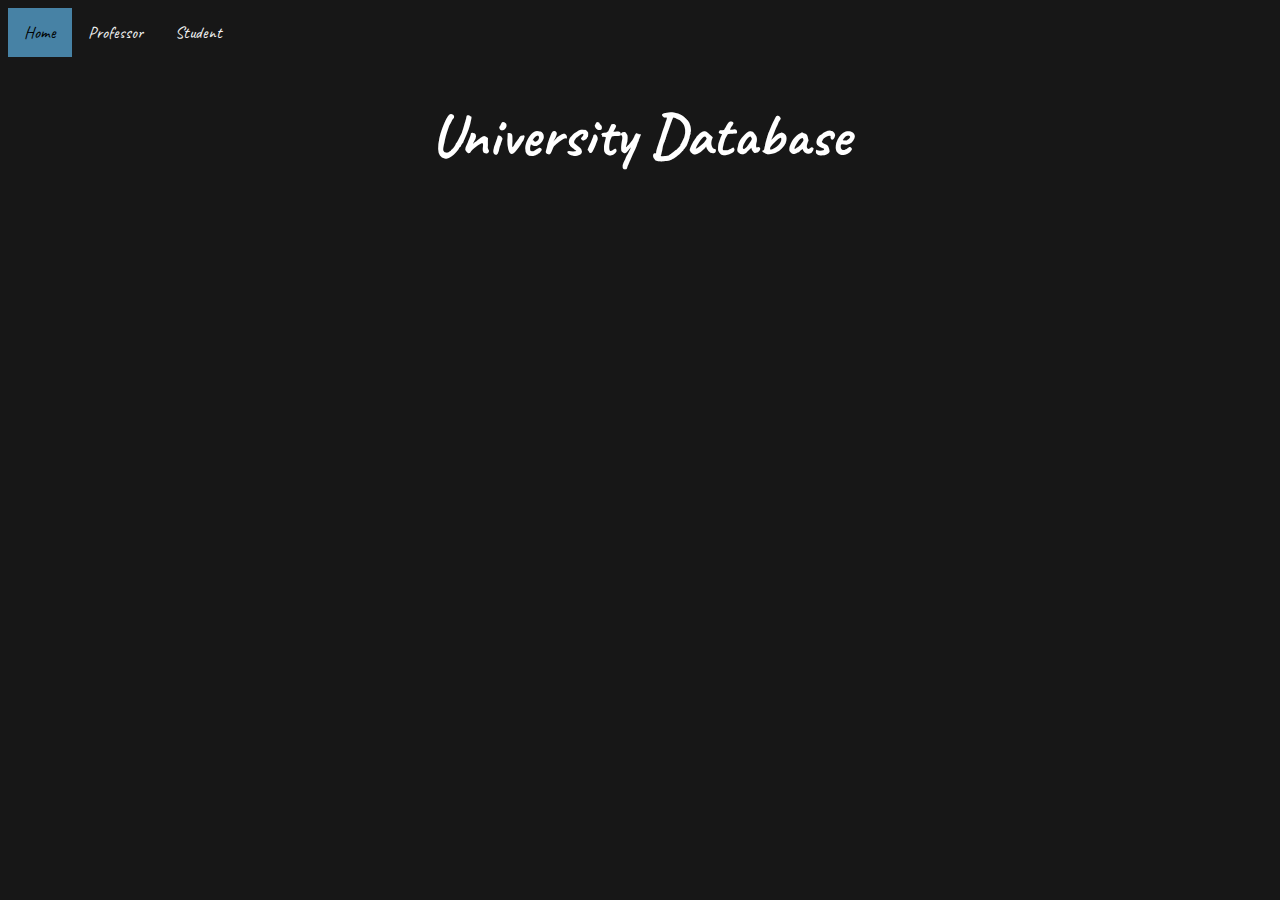
<file: Final Project/scripts/index.html>
<!DOCTYPE html>
<html lang="en">
<head>
    <title> Homepage </title>
    <meta charset="utf-8">
    <link rel="stylesheet" type="text/css" href = "decorate.css">
    <link rel="preconnect" href="https://fonts.gstatic.com">
    <link href="https://fonts.googleapis.com/css2?family=Caveat:wght@500&display=swap" rel="stylesheet">
</head>
    <body style="font-family: 'Caveat', cursive;"> 
        <div class="topnav">
            <a class="active" href="index.html">Home</a>
            <a href="pTab.html">Professor</a>
            <a href="sTab.html">Student</a>
        </div>

        <div class = "heading">
	        <h1 style = "font-size:60px; text-align:center;"> University Database </h1>
        </div>
    </body>
</html>
</file>
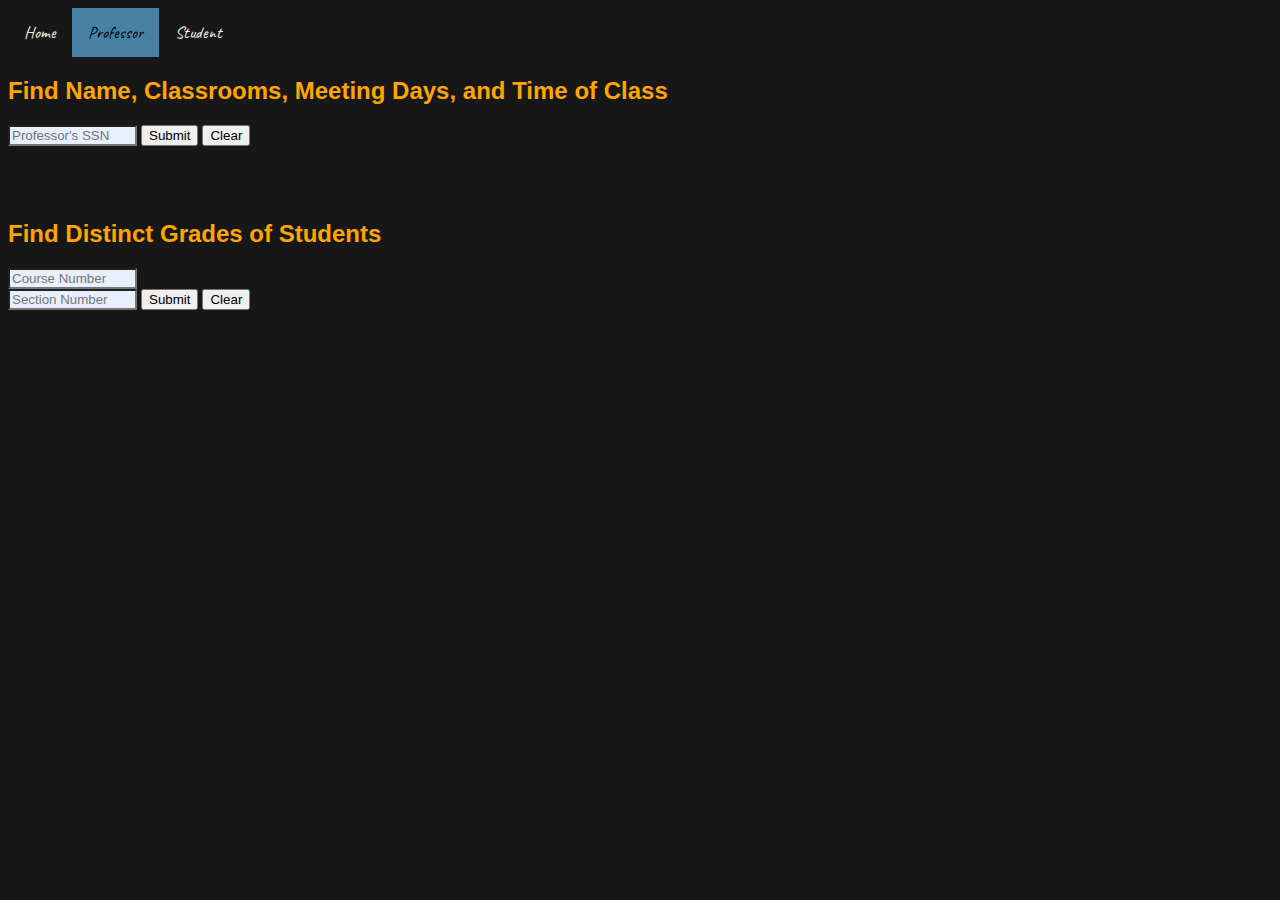
<file: Final Project/scripts/pTab.html>
﻿<!DOCTYPE html>
<html lang="en">
<head>
    <title> Professor </title>
    <meta charset="utf-8">
    <link rel="stylesheet" type="text/css" href="decorate.css">
    <link rel="preconnect" href="https://fonts.gstatic.com">
    <link href="https://fonts.googleapis.com/css2?family=Caveat:wght@500&display=swap" rel="stylesheet">
</head>
    <body>
        <div class="topnav" style="font-family: 'Caveat', cursive;">
            <a href="index.html">Home</a>
            <a class="active" href="pTab.html">Professor</a>
            <a href="sTab.html">Student</a>
        </div>

        <div class="box">
            <form action="includes/pssn.php" method="POST">
                <h2 style="font-family: 'Arial', cursive;"> Find Name, Classrooms, Meeting Days, and Time of Class </h2>
                <input style="background-color: #e8f0fe" SIZE=13 maxlength=9 type="text" id="p_ssn" name="p_ssn" value="" placeholder="Professor's SSN">
                <input type="submit" value="Submit"> <input type="reset" value="Clear"><br><br><br><br>
            </form>
            <form action="includes/pcnum.php" method="POST">
                <h2 style="font-family: 'Arial', cursive;"> Find Distinct Grades of Students </h2>
                <input style="background-color: #e8f0fe" SIZE=13 maxlength=7 type="text" id="c_num" name="c_num" value="" placeholder="Course Number"><br>
                <input style="background-color: #e8f0fe" SIZE=13 maxlength=10 type="text" id="s_num" name="s_num" value="" placeholder="Section Number">
                <input type="submit" value="Submit"> <input type="reset" value="Clear"><br><br>
            </form>
        </div>
    </body>
</html>
</file>
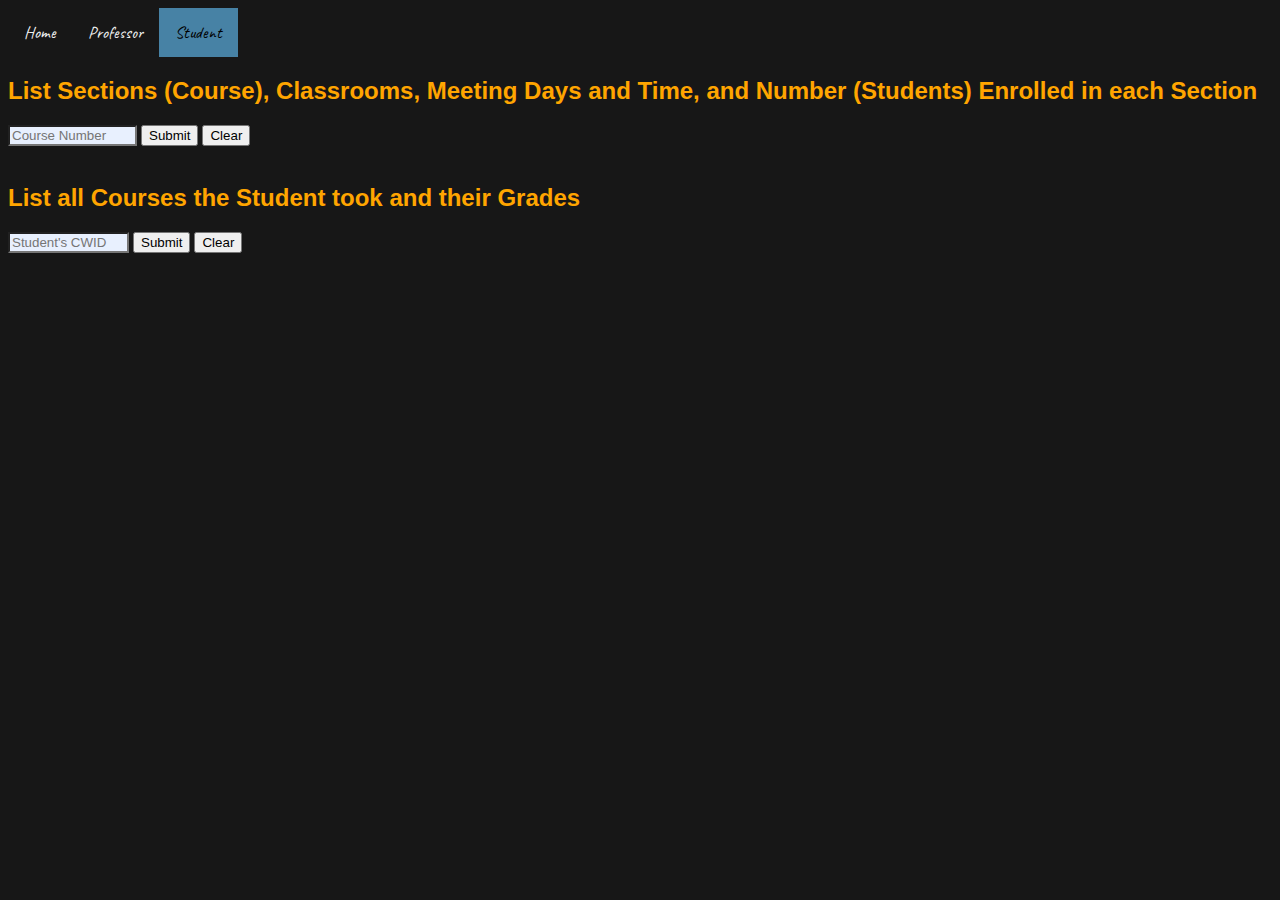
<file: Final Project/scripts/sTab.html>
﻿<!DOCTYPE html>
<html lang="en">
<head>
    <title> Student </title>
    <meta charset="utf-8">
    <link rel="stylesheet" type="text/css" href = "decorate.css">
    <link rel="preconnect" href="https://fonts.gstatic.com">
    <link href="https://fonts.googleapis.com/css2?family=Caveat:wght@500&display=swap" rel="stylesheet"> 
</head>
    <body>
        <div class="topnav" style="font-family: 'Caveat', cursive;">
            <a href="index.html">Home</a>
            <a href="pTab.html">Professor</a>
            <a class="active" href="sTab.html">Student</a>
        </div>

        <div class = "box">
          <form action = "includes/scnum.php" method="POST">
  	        <h2 style="font-family: 'Arial', cursive;"> List Sections (Course), Classrooms, Meeting Days and Time, and Number (Students) Enrolled in each Section </h2>
  	        <input style="background-color: #e8f0fe" SIZE=13 maxlength=7 type="text" id="sc_num" name="sc_num" placeholder="Course Number">
  	        <input type="submit" value="Submit"> <input type = "reset" value = "Clear"><br><br>
          </form>

          <form action = "includes/scwid.php" method="POST">
  	        <h2 style="font-family: 'Arial', cursive;"> List all Courses the Student took and their Grades </h2>
  	        <input style="background-color: #e8f0fe" SIZE=12 maxlength=9 type="text" id="cwid" name="cwid" placeholder="Student's CWID">
  	        <input type="submit" value="Submit"> <input type = "reset" value = "Clear"><br><br>
          </form>
        </div>
    </body>
</html>
</file>
<file: Final Project/scripts/decorate.css>
adiv.heading {
	text-align: center;
	color: white;
}

body {
	background-color: #171717;
	color: white;
}

div.box {
	color: orange;
}

.topnav {
	overflow: hidden;
	background-color: #171717;
}

.topnav a {
	float: left;
	color: #f2f2f2;
	text-align: center;
	padding: 14px 16px;
	text-decoration: none;
	font-size: 17px;
}

.topnav a:hover {
	background-color: #ebe6e0;
	color: black;
}

.topnav a.active {
	background-color: #4782a5;
	color: black;
}
</file>
